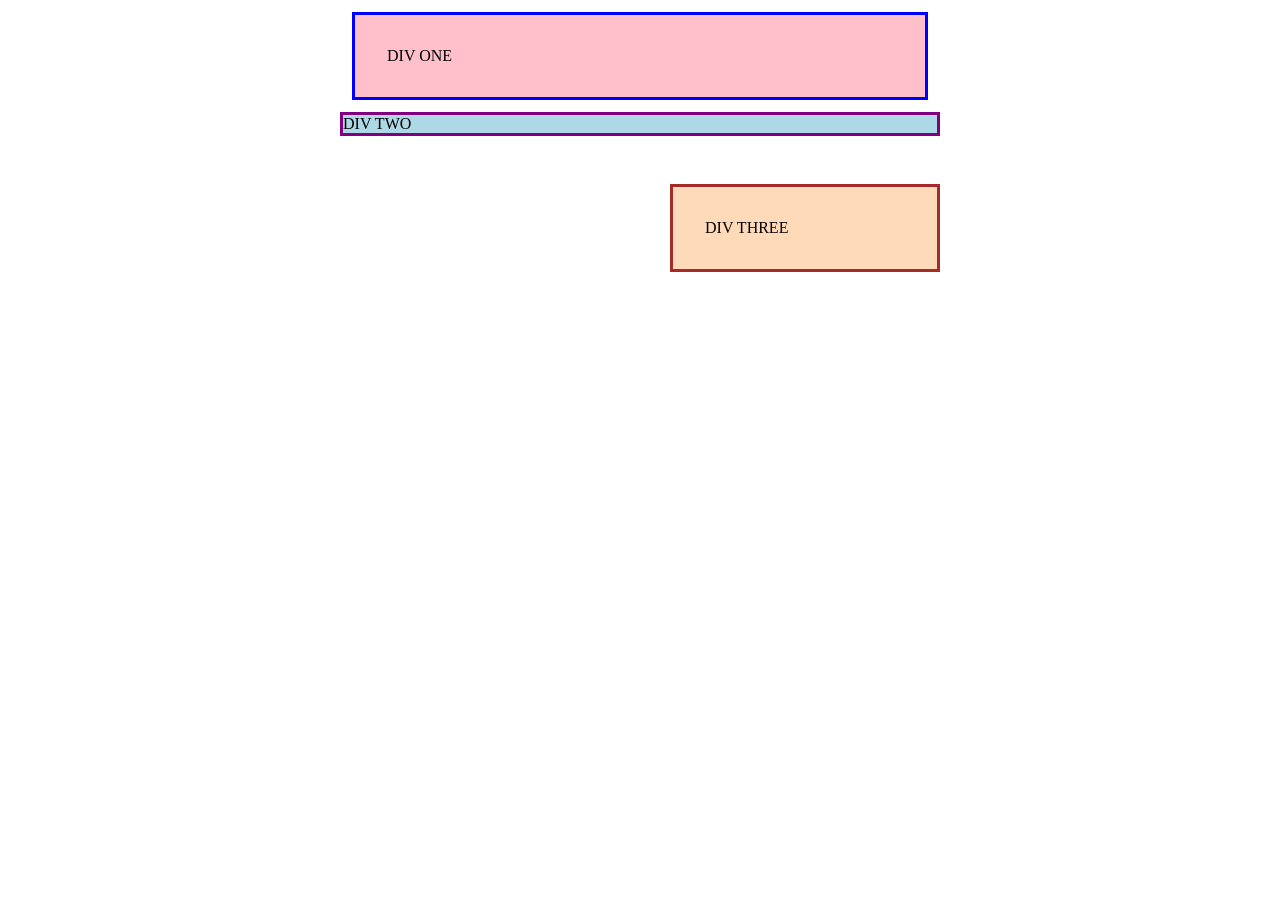
<file: foundations/block-and-inline/01-margin-and-padding-1/index.html>
<!DOCTYPE html>
<html lang="en">
  <head>
    <meta charset="UTF-8">
    <meta http-equiv="X-UA-Compatible" content="IE=edge">
    <meta name="viewport" content="width=device-width, initial-scale=1.0">
    <title>Margin and Padding exercise</title>
    <link rel="stylesheet" href="style.css">
  </head>
  <body>
    <div class="one">
      DIV ONE
    </div>

    <div class="two">
      DIV TWO
    </div>
    
    <div class="three">
      DIV THREE
    </div>
  </body>
</html>
</file>
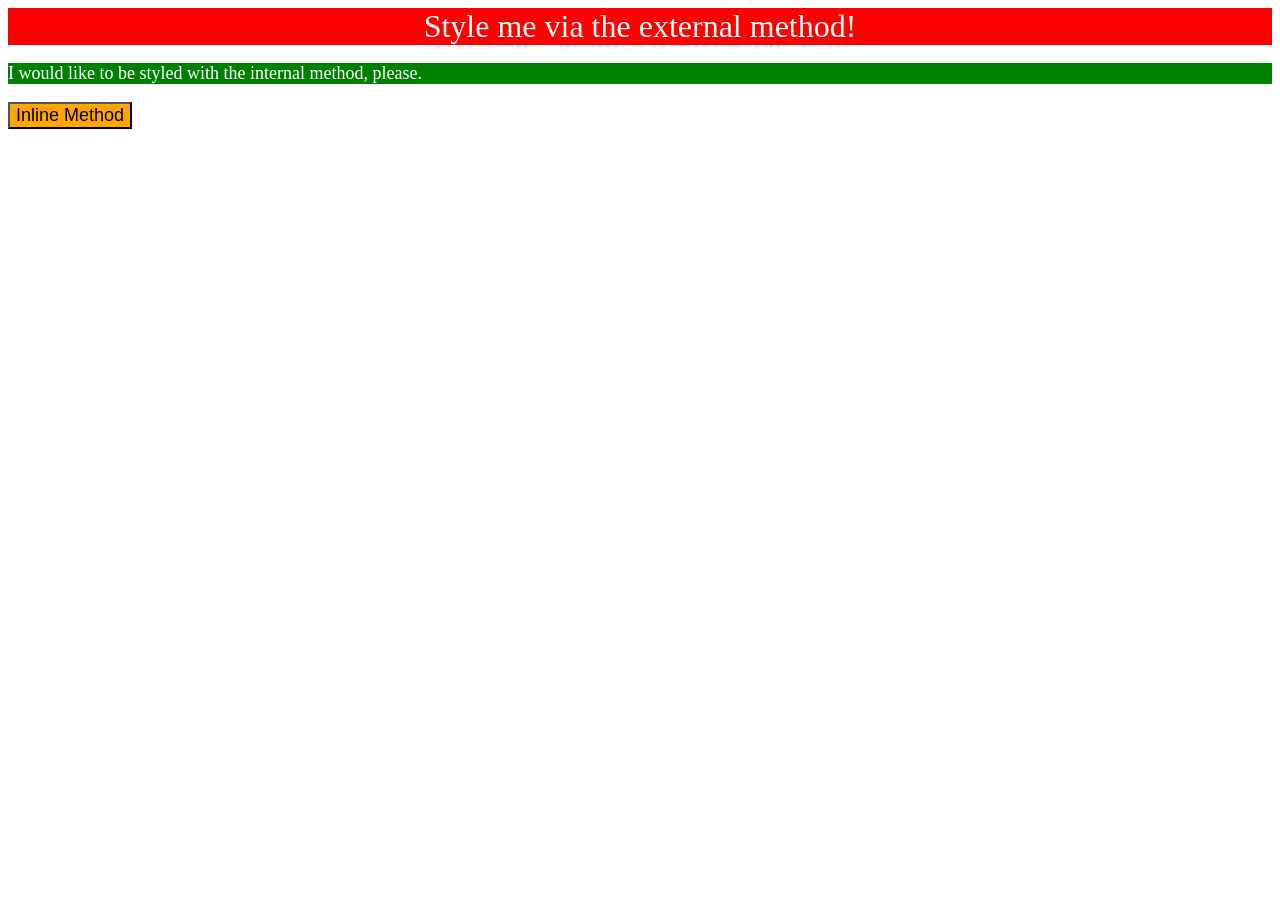
<file: foundations/intro-to-css/01-css-methods/index.html>
<!DOCTYPE html>
<html lang="en">
  <head>
    <meta charset="UTF-8">
    <meta http-equiv="X-UA-Compatible" content="IE=edge">
    <meta name="viewport" content="width=device-width, initial-scale=1.0">
    <link rel="stylesheet" href="style.css">
    <title>Methods for Adding CSS</title>

    <style>

      p {
        background-color: green;
        font-size: 18px;
        color: white;
      }
    </style>
  </head>
  <body>
    <div>Style me via the external method!</div>
    <p>I would like to be styled with the internal method, please.</p>
    <button style ="background-color: orange; font-size: 18px;">Inline Method</button>
  </body>
</html>
</file>
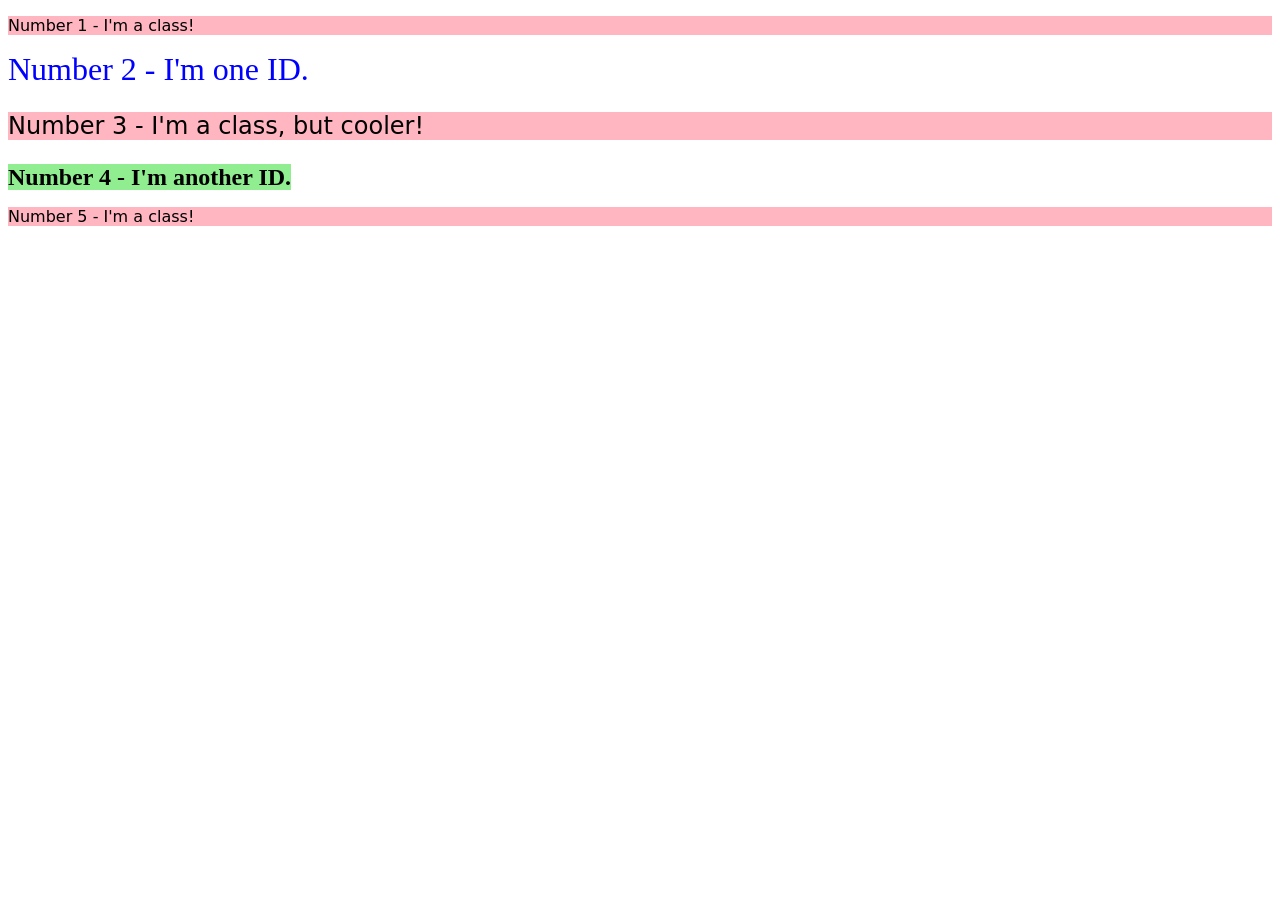
<file: foundations/intro-to-css/02-class-id-selectors/index.html>
<!DOCTYPE html>
<html lang="en">
  <head>
    <meta charset="UTF-8">
    <meta http-equiv="X-UA-Compatible" content="IE=edge">
    <meta name="viewport" content="width=device-width, initial-scale=1.0">
    <title>Class and ID Selectors</title>
    <link rel="stylesheet" href="style.css">
  </head>
  <body>
    <p class="not-cool">Number 1 - I'm a class!</p>
    <div id="one">Number 2 - I'm one ID.</div>
    <p class="not-cool cooler">Number 3 - I'm a class, but cooler!</p>
    <strong id="two">Number 4 - I'm another ID.</strong>
    <p class="not-cool">Number 5 - I'm a class!</p>
  </body>
</html>
</file>
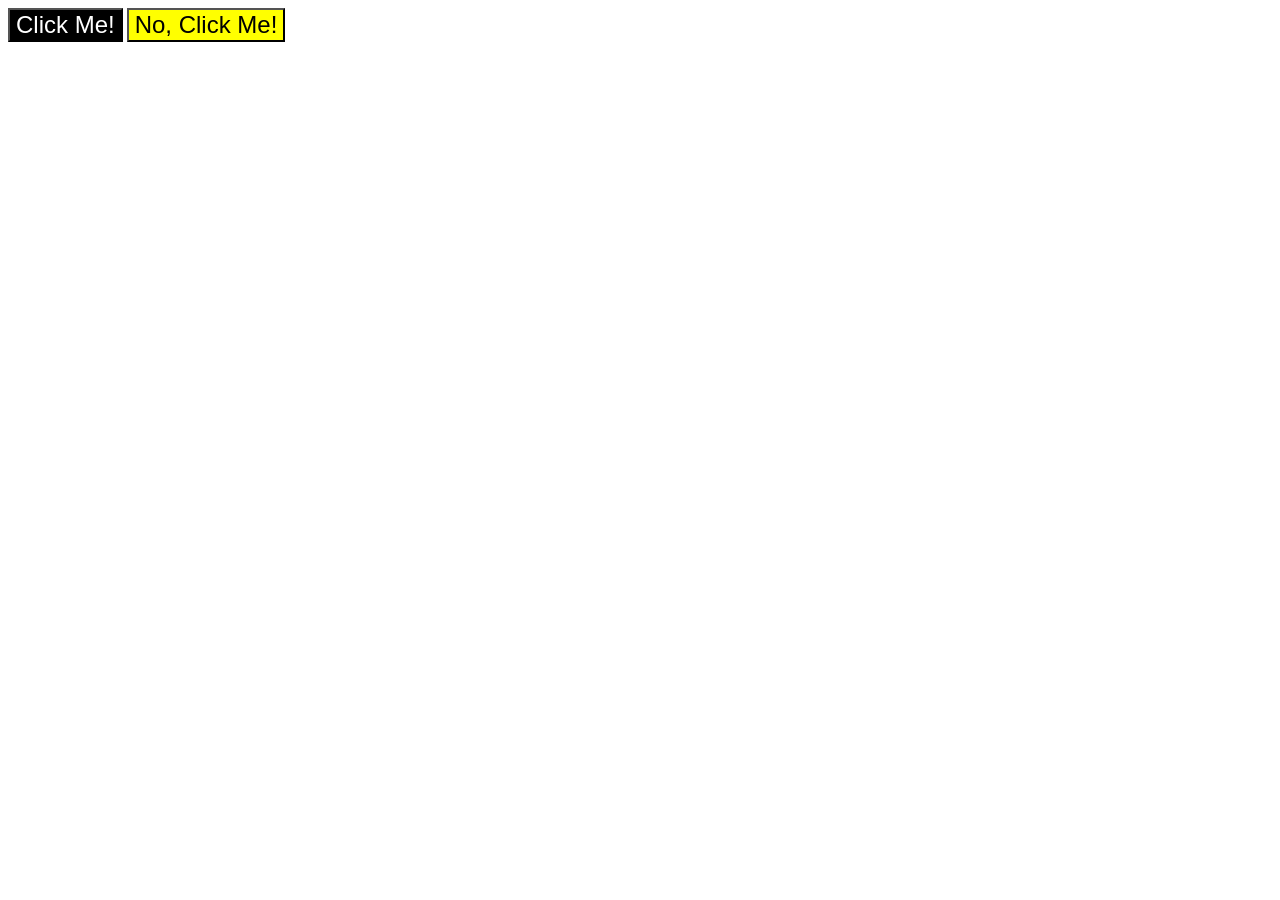
<file: foundations/intro-to-css/03-grouping-selectors/index.html>
<!DOCTYPE html>
<html lang="en">
  <head>
    <meta charset="UTF-8">
    <meta http-equiv="X-UA-Compatible" content="IE=edge">
    <meta name="viewport" content="width=device-width, initial-scale=1.0">
    <title>Grouping Selectors</title>
    <link rel="stylesheet" href="style.css">
  </head>
  <body>
    <button class="black">Click Me!</button>
    <button class="yellow">No, Click Me!</button>
  </body>
</html>
</file>
<file: foundations/block-and-inline/01-margin-and-padding-1/style.css>
body {
  max-width: 600px;
  margin: 0 auto;
}

.one {
  background: pink;
  border: 3px solid blue;
  /* CHANGE ME */
  padding: 0px;
  margin: 12px;
}

.two {
  background: lightblue;
  border: 3px solid purple;
  /* CHANGE ME */
  margin-bottom: 48px;
}

.three {
  background: peachpuff;
  border: 3px solid brown;
  width: 200px;
  /* CHANGE ME */
  padding: 0px;
  margin-left: auto;
}

.one, .three {
  padding: 32px;
}
</file>
<file: foundations/intro-to-css/01-css-methods/style.css>
div {
    background-color: red;
    font-size: 32px;
    text-align: center;
    color: white;
}
</file>
<file: foundations/intro-to-css/02-class-id-selectors/style.css>
.not-cool {
    background-color: lightpink;
    font-family: Verdana, Dejavu Sans, sans-serif ;
}

#one {
    color: blue;
    font-size: 32px;
}

.cooler {
    font-size: 24px;
}

#two {
    background-color: lightgreen;
    font-size: 24px;
}
</file>
<file: foundations/intro-to-css/03-grouping-selectors/style.css>
.black {

    background-color: black;
    color:white;
}

.yellow {
    background-color: yellow;
    color:black;
}

.black,.yellow {
    font-size: 24px;
}
</file>
